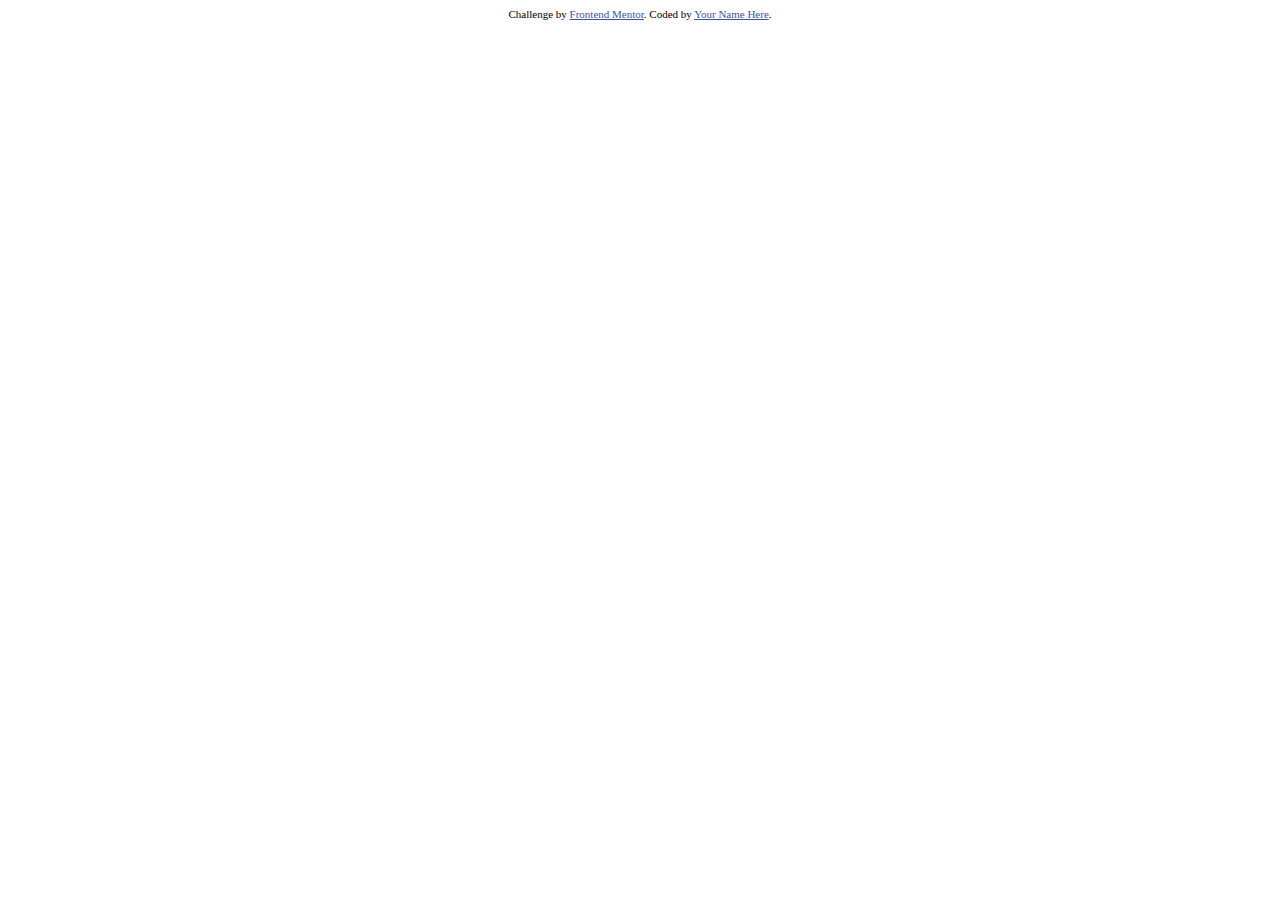
<file: index1.html>
<!DOCTYPE html>
<html lang="en">
  <head>
    <meta charset="UTF-8" />
    <meta name="viewport" content="width=device-width, initial-scale=1.0" />
    <!-- displays site properly based on user's device -->

    <link
      rel="icon"
      type="image/png"
      sizes="32x32"
      href="./images/favicon-32x32.png"
    />

    <title>Frontend Mentor | Shortly URL shortening API Challenge</title>

    <!-- Feel free to remove these styles or customise in your own stylesheet 👍 -->
    <style>
      .attribution {
        font-size: 11px;
        text-align: center;
      }
      .attribution a {
        color: hsl(228, 45%, 44%);
      }
    </style>
  </head>
  <body>
    <div class="attribution">
      Challenge by
      <a href="https://www.frontendmentor.io?ref=challenge" target="_blank"
        >Frontend Mentor</a
      >. Coded by <a href="#">Your Name Here</a>.
    </div>
  </body>
</html>
</file>
